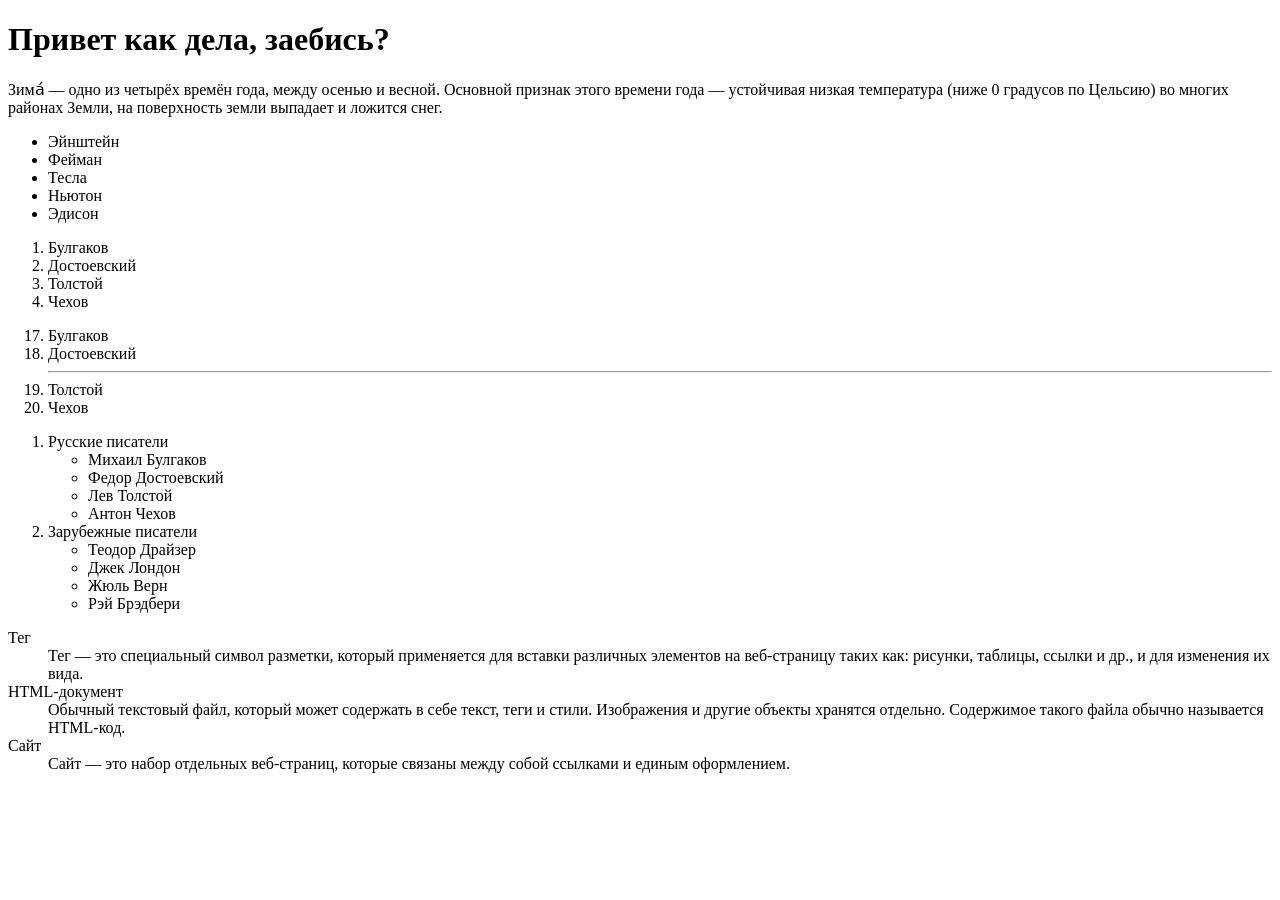
<file: activities.html>
<!DOCTYPE html>
<html>
    <head><title>таблица</title></head>
    <body>
        <h1>Привет как дела, заебись?</h1>
        <p id="season1">Зима́ — одно из четырёх времён года, между осенью и весной.
            Основной признак этого времени года — устойчивая низкая температура
             (ниже 0 градусов по Цельсию) во многих районах Земли,
             на поверхность земли выпадает и ложится снег.
        </p>
        <p><ul>
            <li>Эйнштейн</li>
            <li>Фейман</li>
            <li>Тесла</li>
            <li>Ньютон</li>
            <li>Эдисон</li>
        </ul></p>


    <ol>
      <li>Булгаков</li>
      <li>Достоевский</li>
      <li>Толстой</li>
      <li>Чехов</li>
    </ol>    

    <ol start="17">
      <li>Булгаков</li>
      <li>Достоевский</li>
      <hr>
      <li>Толстой</li>
      <li>Чехов</li>
    </ol>


    <ol>
  <li>Русские писатели
    <ul>
      <li>Михаил Булгаков</li>
      <li>Федор Достоевский</li>
      <li>Лев Толстой</li>
      <li>Антон Чехов</li>
    </ul>
  </li>
  <li>Зарубежные писатели
    <ul>
      <li>Теодор Драйзер</li>
      <li>Джек Лондон</li>
      <li>Жюль Верн</li>
      <li>Рэй Брэдбери</li>
    </ul>
  </li>
    </ol>


    <dl>
  <dt>Тег</dt>
    <dd>Тег — это специальный символ разметки, который применяется для вставки различных элементов на веб-страницу таких как: рисунки, таблицы, ссылки и др., и для изменения их вида.</dd>
  <dt>HTML-документ</dt>
    <dd>Обычный текстовый файл, который может содержать в себе текст, теги и стили. Изображения и другие объекты хранятся отдельно. Содержимое такого файла обычно называется HTML-код.</dd>
  <dt>Сайт</dt>
  <dd>Cайт — это набор отдельных веб-страниц, которые связаны между собой ссылками и единым оформлением.</dd>
</dl>

    </body>
</html>
</file>
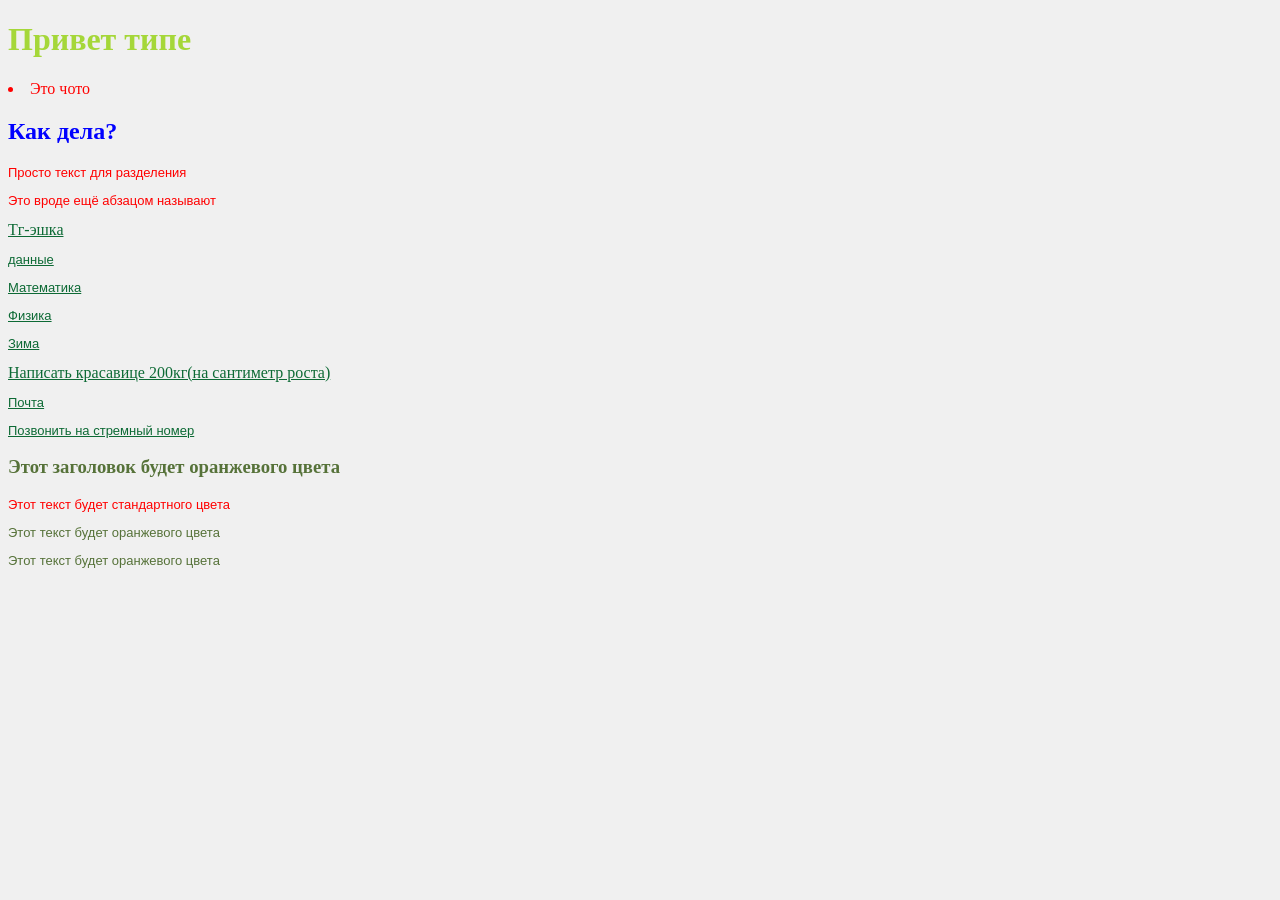
<file: index2.html>
<!-- git add .
git commit -m "Updated site"
git push -->

<!DOCTYPE html>
<html lang="ru">
    <HEAD>
        <meta charset="utf-8">
        <title>Первый...сайт?</title>
    </HEAD>
    <body text="#0000ff" bgcolor="#f0f0f0">
        <link rel="stylesheet" href="CSS/style.css">
        <!-- пыпаып -->
        <h1>Привет типе</h1>
    <li id="choto123">Это чото</li>
        <h2>Как дела?</h2>
        <p>Просто текст для разделения</p>
        <p>Это вроде ещё абзацом называют</p>
        <a href="https://t.me/henimolife" target="_blank">Тг-эшка</a>
        <p><a href="данные.html">данные</a></p>
        <p><a href="Books/Math.html">Математика</a></p>
        <p><a href="Books/Physics.html">Физика</a></p>
        <p><a href="данные.html#season1">Зима</a></p>
        <a href="tg://resolve?domain=https://t.me/Masie120">Написать красавице 200кг(на сантиметр роста)</a>
        <p><a href="mailto:info@mindcraft.pro">Почта</a></p>
        <p><a href="tel:+79999999999">Позвонить на стремный номер</a></p>
        

        <h3 class="special">Этот заголовок будет оранжевого цвета</h3>
<p>Этот текст будет стандартного цвета</p>
<p class="special">Этот текст будет оранжевого цвета</p>
<p class="special">Этот текст будет оранжевого цвета</p>
    </body>

</html>
</file>
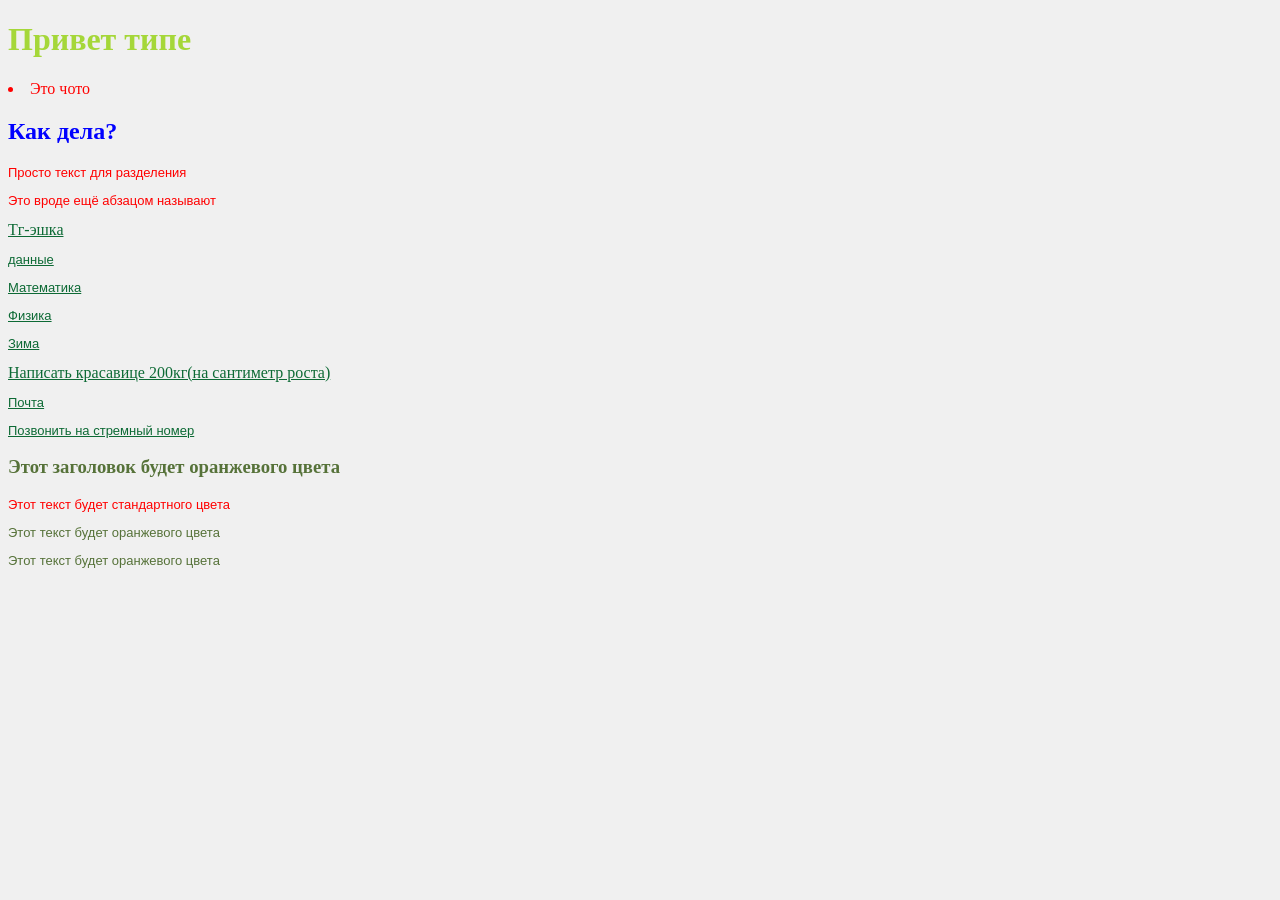
<file: main.html>
<!DOCTYPE html>
<html lang="ru">
    <HEAD>
        <meta charset="utf-8">
        <title>Первый...сайт?</title>
    </HEAD>
    <body text="#0000ff" bgcolor="#f0f0f0">
        <link rel="stylesheet" href="CSS/style.css">
        <!-- пыпаып -->
        <h1>Привет типе</h1>
    <li id="choto123">Это чото</li>
        <h2>Как дела?</h2>
        <p>Просто текст для разделения</p>
        <p>Это вроде ещё абзацом называют</p>
        <a href="https://t.me/henimolife" target="_blank">Тг-эшка</a>
        <p><a href="данные.html">данные</a></p>
        <p><a href="Books/Math.html">Математика</a></p>
        <p><a href="Books/Physics.html">Физика</a></p>
        <p><a href="данные.html#season1">Зима</a></p>
        <a href="tg://resolve?domain=https://t.me/Masie120">Написать красавице 200кг(на сантиметр роста)</a>
        <p><a href="mailto:info@mindcraft.pro">Почта</a></p>
        <p><a href="tel:+79999999999">Позвонить на стремный номер</a></p>
        

        <h3 class="special">Этот заголовок будет оранжевого цвета</h3>
<p>Этот текст будет стандартного цвета</p>
<p class="special">Этот текст будет оранжевого цвета</p>
<p class="special">Этот текст будет оранжевого цвета</p>
    </body>

</html>
</file>
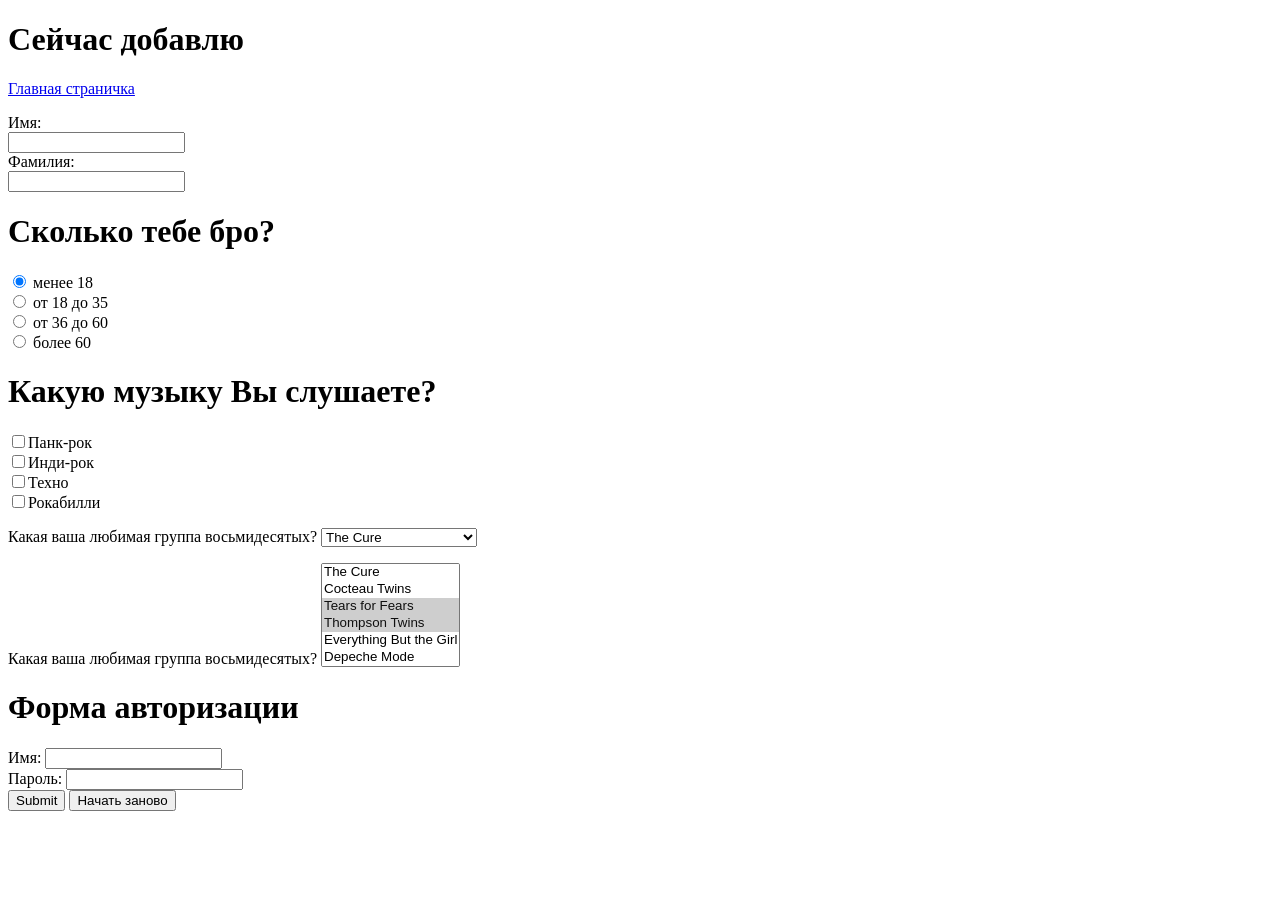
<file: Books/Math.html>
<!DOCTYPE html>
<html>
    <head>
        <title>Математика</title>
    </head>
    <body>
        <h1>Сейчас добавлю</h1>
        <p><a href="../main.html">Главная страничка</a></p>
        <form>
            Имя:<br>
            <input type="text" name="firstname" id="firstname"><br>
            Фамилия:<br>
            <input type="text" name="lastname" id="lastname"><br>
        </form>
        <p><h1>Сколько тебе бро?</h1></p>
     
<form>
  <input type="radio" name="age" value="menee18" checked="checked"> менее 18<br>
  <input type="radio" name="age" value="ot18do35"> от 18 до 35<br>
  <input type="radio" name="age" value="ot36do60"> от 36 до 60<br>
  <input type="radio" name="age" value="bolee60"> более 60<br>
</form>

<h1>Какую музыку Вы слушаете?</h1>
<form>
  <input type="checkbox" name="punk">Панк-рок<br>
  <input type="checkbox" name="indie">Инди-рок<br>
  <input type="checkbox" name="techno">Техно<br>
  <input type="checkbox" name="rockabilly">Рокабилли<br>
</form>
<p>Какая ваша любимая группа восьмидесятых?
  <select name="EightiesFave">
    <option value="1">The Cure</option>
    <option value="2">Cocteau Twins</option>
    <option value="3">Tears for Fears</option>
    <option value="4">Thompson Twins</option>
    <option value="5">Everything But the Girl</option> 
    <option value="6">Depeche Mode</option>
    <option value="7">The Smiths</option>
    <option value="8">New Order</option>
  </select>
</p>
<p>Какая ваша любимая группа восьмидесятых?
  <select name="EightiesFave" size="6" multiple>
    <option value="1">The Cure</option>
    <option value="2">Cocteau Twins</option>
    <option value="3" selected="selected">Tears for Fears</option>
    <option value="4" selected="selected">Thompson Twins</option>
    <option value="5">Everything But the Girl</option> 
    <option value="6">Depeche Mode</option>
    <option value="7">The Smiths</option>
    <option value="8">New Order</option>
  </select>
</p>
<h1>Форма авторизации</h1>
<form>
  Имя: <input type="text" name="login">
  <br>
  Пароль: <input type="password" name="password">
  <br>
  <input type="submit">
  <input type="reset" value="Начать заново">
</form>
    </body>
</html>
</file>
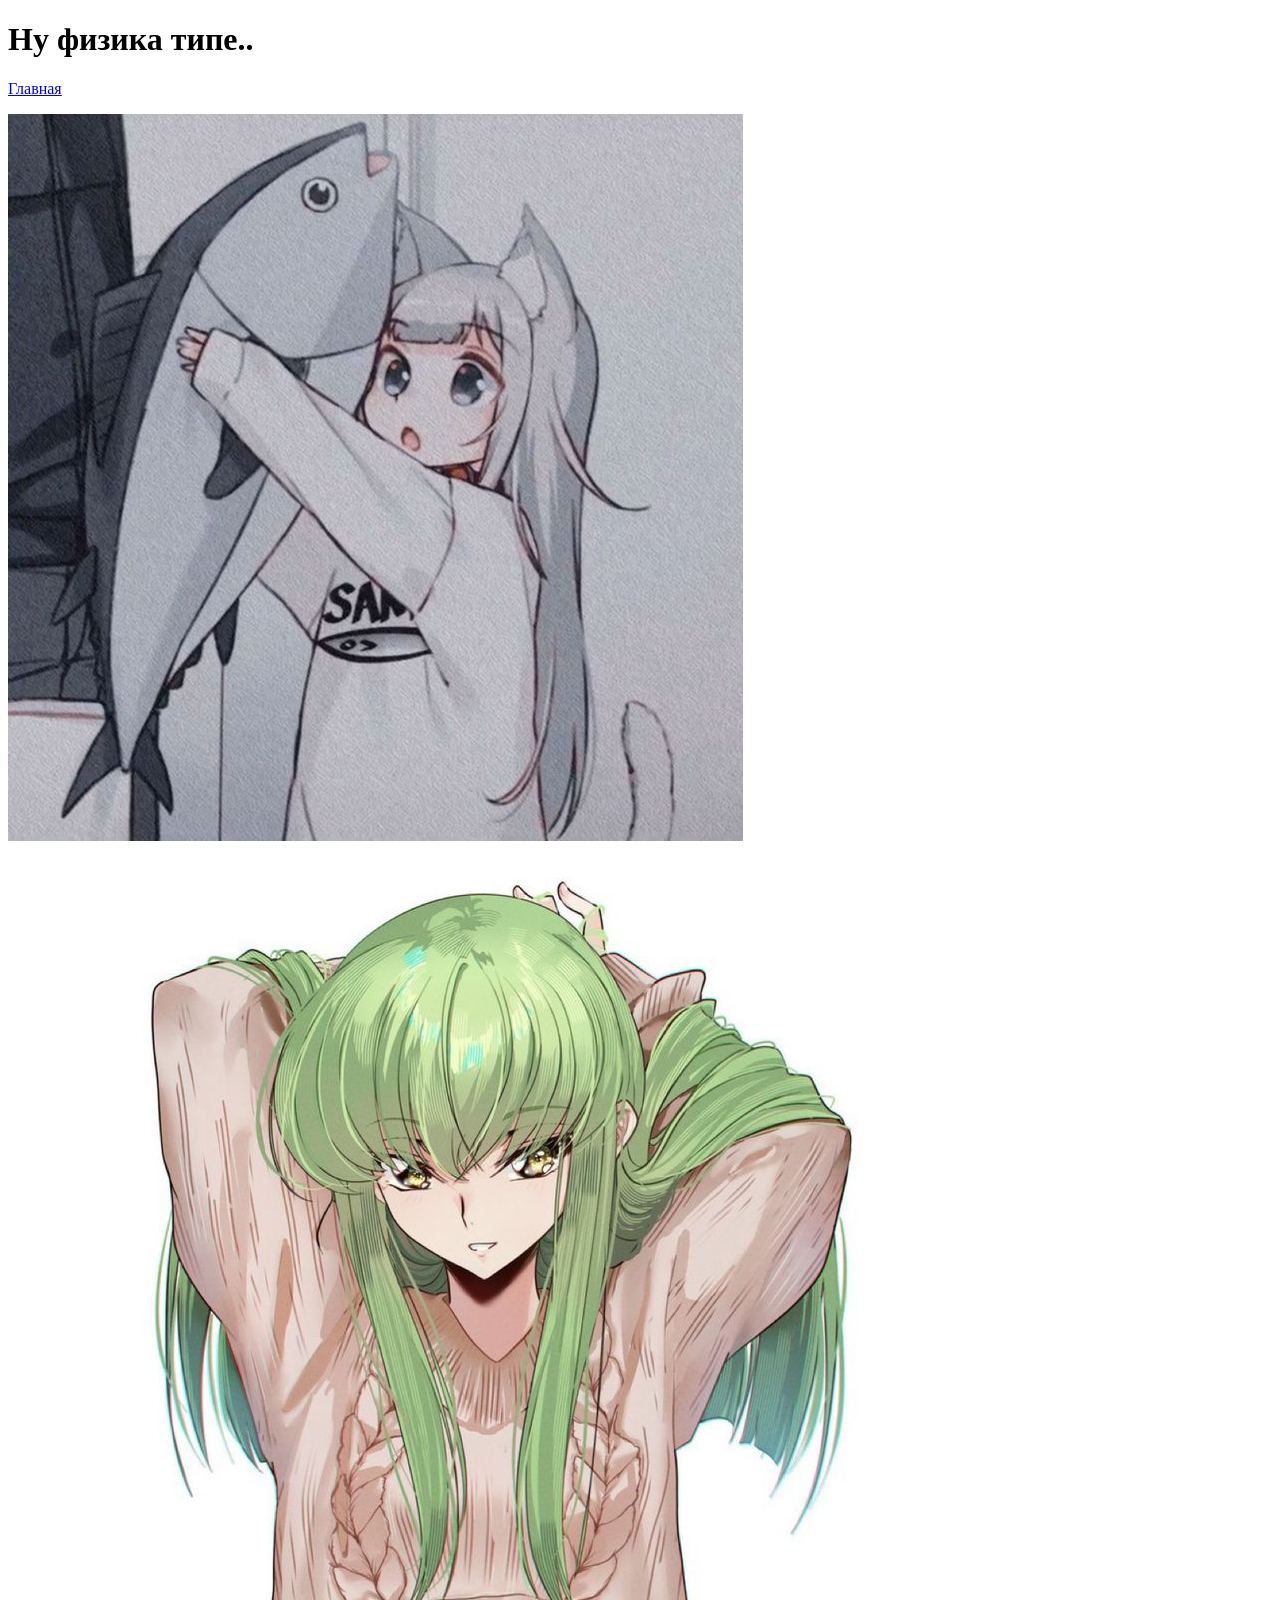
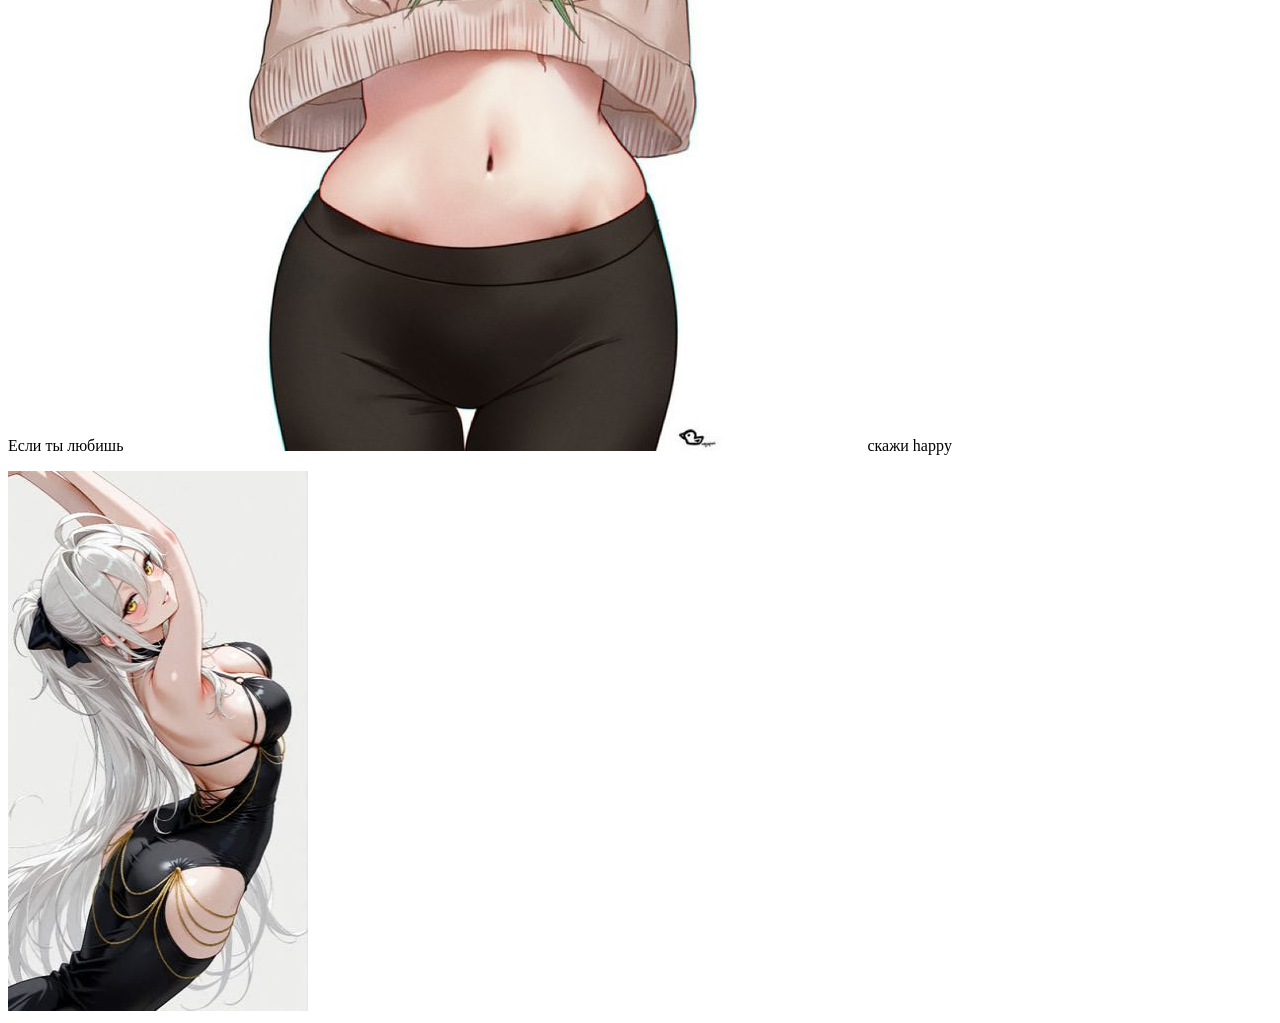
<file: Books/Physics.html>
<!DOCTYPE html><html>
    <head><title>Физика</title></head>
    <body>
        <h1>Ну физика типе..</h1>
        <p><a href="../index.html">Главная</a></p>
        <img src="../images/tyanka.jpg" alt="Милая тяночка">
        <p>Если ты любишь <img src="../images/CC.jpg" alt="СиСи"> скажи happy </p>
        <img src="../images/Patreon.jpg" alt="Красавица" width="300" height="540">
        
    </body>
</html>
</file>
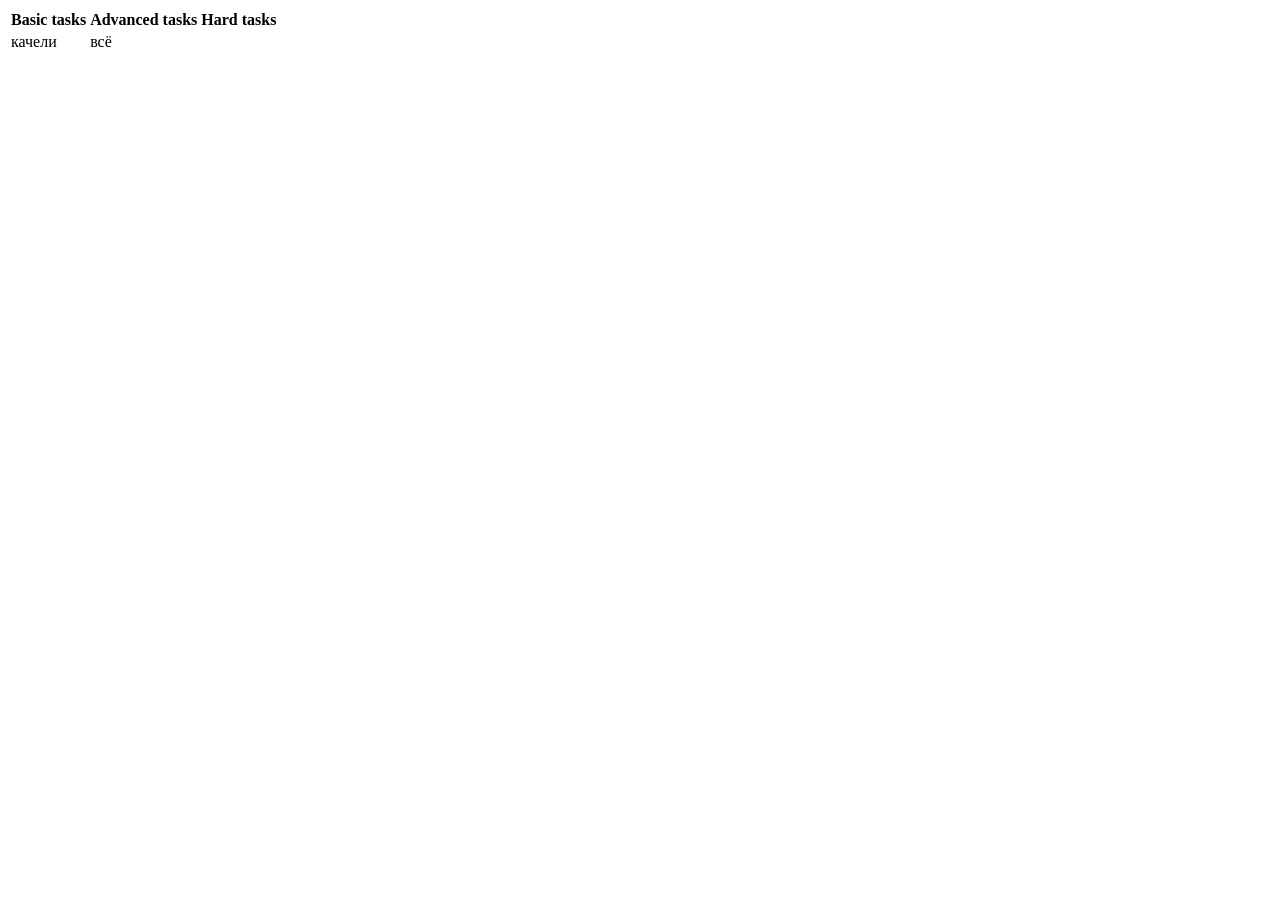
<file: works/sports_programming.html>
<!DOCTYPE html>
<html>
    <head>
        <title>Sports Programming</title>
    </head>
    <body>
        <table>
            <tr>
                <th>Basic tasks</th>
                <th>Advanced tasks</th>
                <th>Hard tasks</th>
            </tr>
            <tr>
                <td>качели</td>
                <td>всё</td>
            </tr>
        </table>
    </body>
</html>
</file>
<file: CSS/style.css>
p, a, ul { color: rgb(13, 106, 53); }
p { color: red; font-size: small; font-family: sans-serif; }
h1 { color: rgb(165, 215, 57);}

li#choto123 { color: red; }
#choto123 { color: red; }

.special { color: rgb(86, 114, 57);}
</file>
